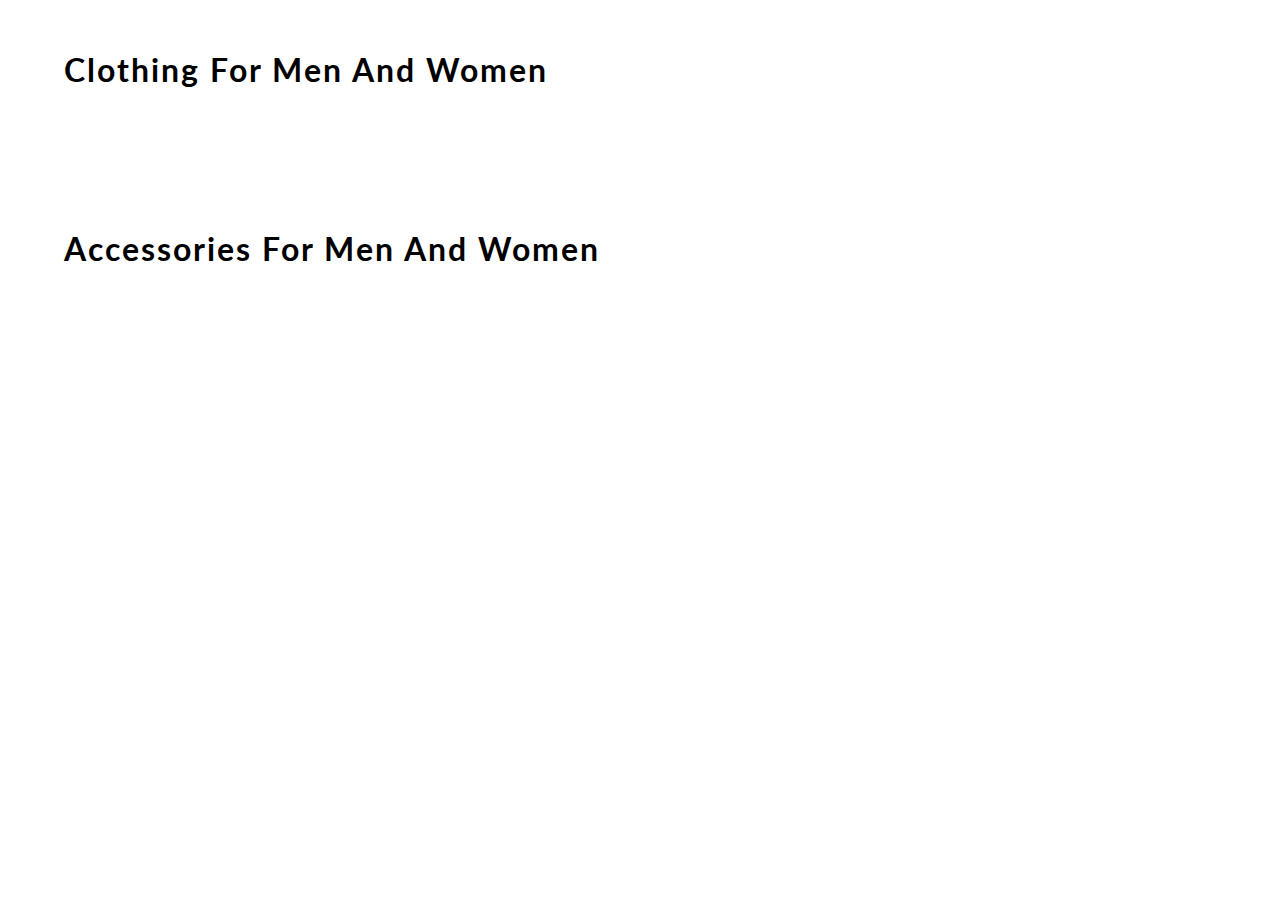
<file: content.html>
<!DOCTYPE html>
<html lang="en">
<head>
    <meta charset="UTF-8">
    <meta name="viewport" content="width=device-width, initial-scale=1.0">
    <meta http-equiv="X-UA-Compatible" content="ie=edge">
    <title> CONTENT | E-COMMERCE WEBSITE BY EDYODA </title>
    <link href="https://fonts.googleapis.com/css?family=Lato&display=swap" rel="stylesheet">
    <link rel="icon" href="https://yt3.ggpht.com/a/AGF-l78km1YyNXmF0r3-0CycCA0HLA_i6zYn_8NZEg=s900-c-k-c0xffffffff-no-rj-mo" type="image/gif" sizes="16x16">

    <link rel="stylesheet" href="css/content.css">

</head>
<body>
    <div id="mainContainer">

        <h1> clothing for men and women </h1>
        <div id="containerClothing">
            <!-- JS rendered code -->
        </div>

        <h1> accessories for men and women </h1>
        <div id="containerAccessories">
            <!-- JS rendered code -->
        </div>
    </div>
</body>
<script src="content.js"></script>
</html>
</file>
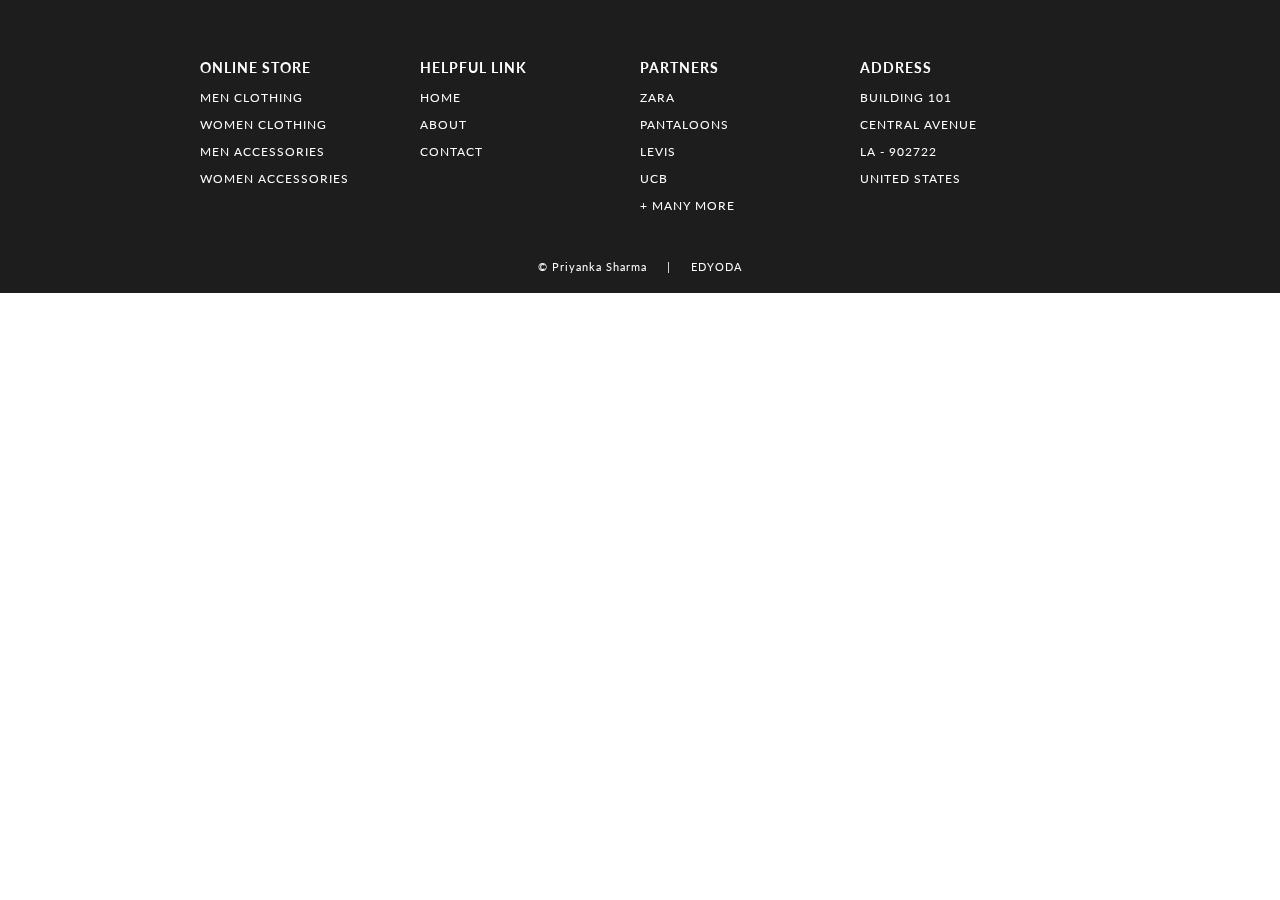
<file: footer.html>
<!DOCTYPE html>
<html lang="en">
<head>
    <meta charset="UTF-8">
    <meta name="viewport" content="width=device-width, initial-scale=1.0">
    <meta http-equiv="X-UA-Compatible" content="ie=edge">
    <title> FOOTER | E-COMMERCE WEBSITE BY EDYODA </title>
    <link href="https://fonts.googleapis.com/css?family=Source+Sans+Pro:300,400" rel="stylesheet">
    <link href="https://fonts.googleapis.com/css?family=Lato&display=swap" rel="stylesheet">
    <link rel="stylesheet" href="css/footer.css">
</head>

<body>
    <footer>
        <section>    
            <div id="containerFooter">
                
                <div id="webFooter">
                    <h3> online store </h3>
                    <p> men clothing </p>
                    <p> women clothing </p>
                    <p> men accessories </p>
                    <p> women accessories </p>
                </div>
                <div id="webFooter">
                    <h3> helpful link </h3>
                    <p> home </p>
                    <p> about </p>
                    <p> contact </p>
                </div>
                <div id="webFooter">
                    <h3> partners </h3>
                    <p> zara </p>
                    <p> pantaloons </p>
                    <p> levis </p>
                    <p> ucb </p>
                    <p> + many more </p>
                </div>
                <div id="webFooter">
                    <h3> address </h3>
                    <p> building 101 </p>
                    <p> central avenue </p>
                    <p> la - 902722 </p>
                    <p> united states </p>
                </div>
            </div>
            <div id="credit"><a href="https://linkedin.com/in/priyanka-sharma-b79401142"> © Priyanka Sharma </a> &nbsp&nbsp&nbsp | &nbsp&nbsp&nbsp <a href="https://www.edyoda.com/" target="_blank"> EDYODA </a></div>
        </section>

    </footer>

</body>
</html>
</file>
<file: css/content.css>
body
{
    margin: 0;
    font-family: 'Lato', sans-serif;
}
h1
{
    width: 90%;
    margin: auto;
    padding: 50px 0;
    letter-spacing: 2px;
    font-weight: 700;
    text-transform: capitalize;
}
#containerClothing, #containerAccessories
{
    display: grid;
    grid-gap: 70px 20px;
    grid-template-columns: repeat(5, 1fr);
    width: 90%;
    margin: auto;
    padding-bottom: 40px;
}
#box 
{
    width: 100%;
    background-color: white;
    align-content: center;
    border-radius: 10px;
    box-shadow: 1px 2px 6px 2px rgb(219, 219, 219);
}
#box:hover
{
    box-shadow: 1px 6px 3px 0 rgb(185, 185, 185);
}
#containerClothing img
{
    width: 100%;
    border-top-left-radius: 10px;
    border-top-right-radius: 10px;
}
#containerAccessories img
{
    width: 100%;
    border-top-left-radius: 10px;
    border-top-right-radius: 10px;
}
#details
{
    padding: 0 15px;
    text-transform: capitalize;
}
#box a 
{
    text-decoration: none;
    color: rgb(29, 29, 29);
}
h3
{
    font-size: 16px;
}
h4
{
    font-weight: 100;
}
h2
{
    color: rgb(3, 94, 94);
}

/* ----------------------------- MEDIA QUERY --------------------------- */

@media(max-width: 1070px)
{
    h1
    {
        font-size: 25px;
    }
    #containerClothing, #containerAccessories
    {
        width: 95%;
        grid-gap: 10px;
    }
}
@media(max-width: 850px)
{
    h1 
    {
        width: 80%;
    }
    #containerClothing, #containerAccessories
    {
        display: grid;
        grid-gap: 70px 20px;
        grid-template-columns: repeat(3, 1fr);
        width: 80%;
    }    
}
@media(max-width: 650px)
{
    h1
    {
        font-size: 20px;
    }
    h1 
    {
        width: 90%;
    }
    #containerClothing, #containerAccessories
    {
        width: 90%;
    }
}
@media(max-width: 600px)
{
    h1 
    {
        width: 70%;
    }
    #containerClothing, #containerAccessories
    {
        width: 70%;
    }
}
@media(max-width: 505px)
{
    h1 
    {
        width: 80%;
    }
    #containerClothing, #containerAccessories
    {
        width: 80%;
        grid-template-columns: repeat(2, 1fr);
    }
}
</file>
<file: css/footer.css>
body
{
    margin: 0;
    font-family: 'Lato', sans-serif;
}

#containerFooter
{
    width: 100%;
    background-color: rgb(29, 29, 29);
    color: white;
    letter-spacing: 1px;
    display: grid;
    grid-template-columns: repeat(4, 1fr);
    text-transform: uppercase;
    font-size: 15px;
    padding: 15px 300px;
    box-sizing: border-box;
}
#containerFooter h3:hover, #containerFooter p:hover
{
    color: lightslategray;
    cursor: pointer;
}
#webFooter
{
    padding-top: 30px;
    font-size: 12px;
}
#credit 
{
    width: 100%;
    margin: auto;
    padding: 20px 0;
    text-align: center;
    background-color: rgb(29, 29, 29);
    color: white;
    font-size: 11px;
    letter-spacing: 1px;
}

#credit a
{
    color: white;
    text-decoration: none;
    position: relative;
}
#credit a::after
{
content: "";
background: white;
mix-blend-mode: exclusion;
width: calc(100% + 18px);
height: 0;
position: absolute;
bottom: -4px;
left: -10px;
transition: all .3s cubic-bezier(0.445, 0.05, 0.55, 0.95);
}
#credit a:hover::after
{
    height: calc(100% + 8px)
}

/* ----------------------------- MEDIA QUERY --------------------------- */

@media(max-width: 1350px)
{
    #containerFooter
    {
        padding: 15px 200px;
    }
}
@media(max-width: 1166px)
{
    #containerFooter
    {
        padding: 15px 100px;
    }
}
@media(max-width: 950px)
{
    #containerFooter
    {
        padding: 15px 50px;
    }
}
@media(max-width: 850px)
{
    #containerFooter
    {
        font-size: 13px;
    }
    #webFooter
    {
        font-size: 10px;
    }
}
@media(max-width: 750px)
{
    #containerFooter
    {
        display: grid;
        grid-template-columns: 1fr 1fr;
        padding: 15px 100px;
    }
    #webFooter
    {
        padding: 15px 20px;
    }
}
@media(max-width: 540px)
{
    #containerFooter
    {
        padding: 0 25px;
    }
}
</file>
